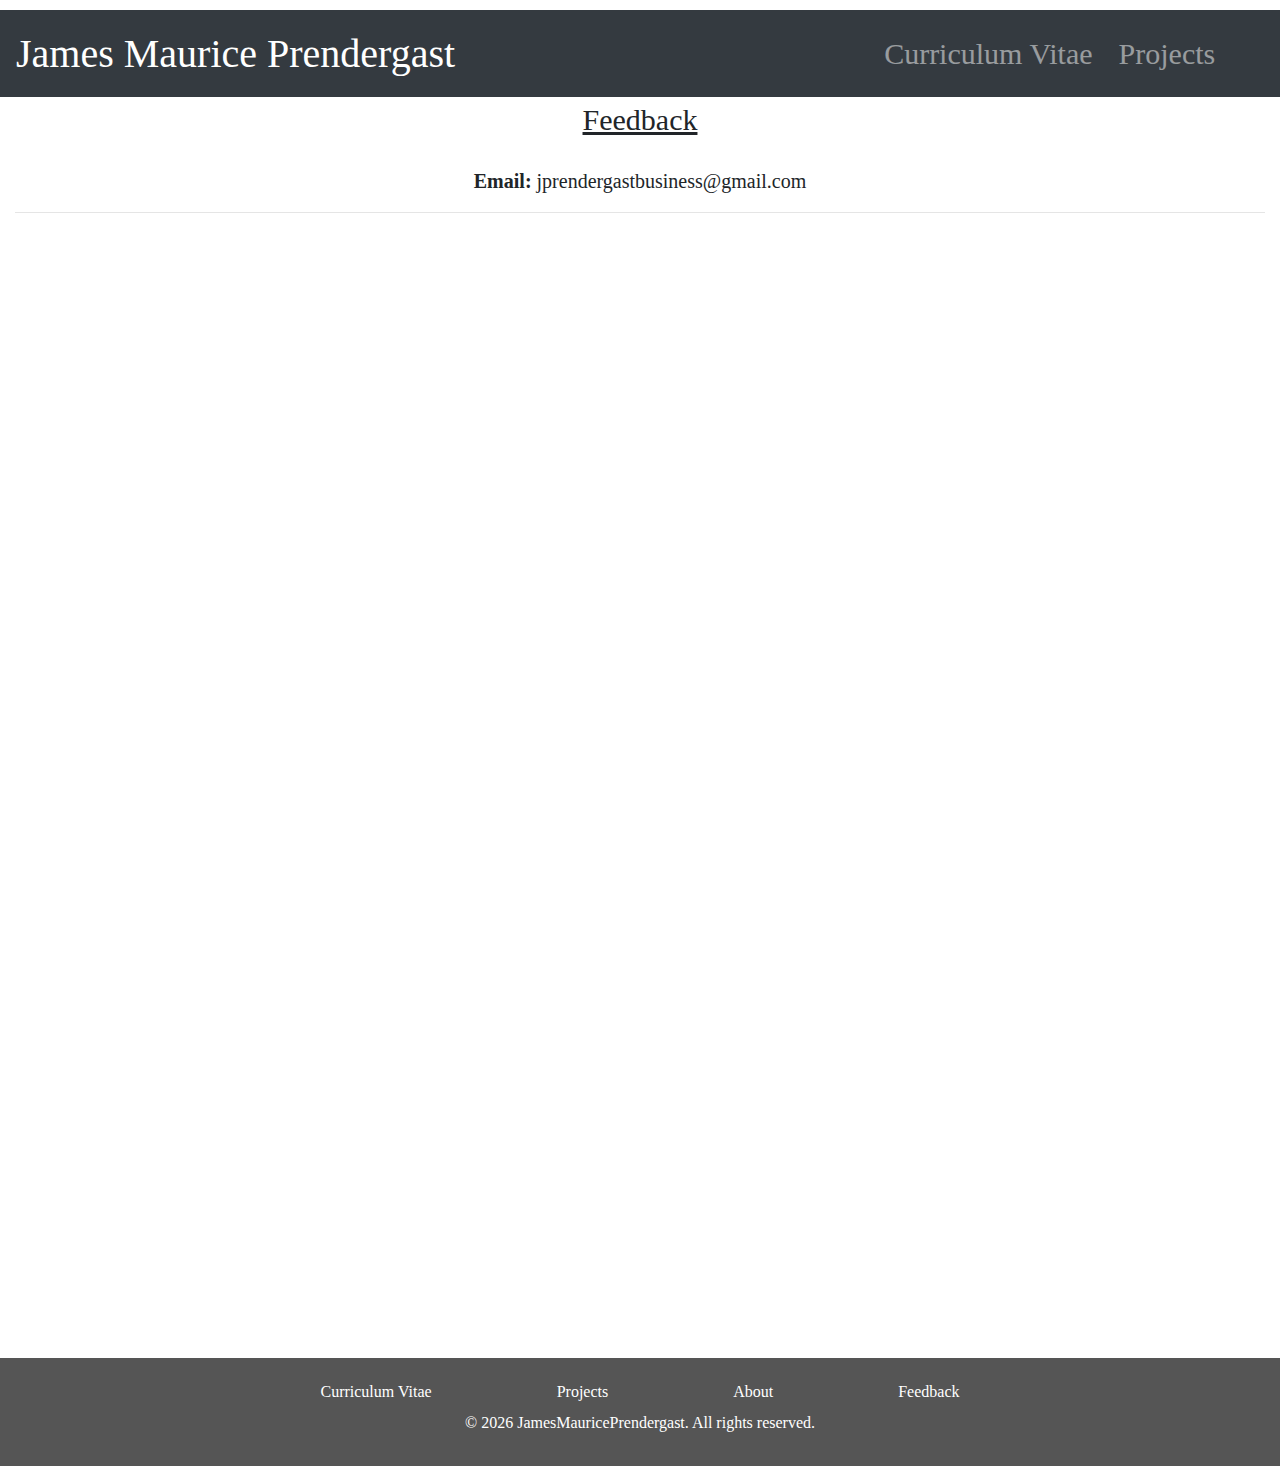
<file: feedback.html>
<!DOCTYPE html>
<html lang="en">
<head>

  <!--this is the title of the webpage-->
  <title> Curriculum Vitae</title>
  <link rel="icon" href="images/j4.png">
  <!--this is where the favicon is-->
    <link rel="stylesheet" type="text/css"  href="style.css">


    <meta name="theme-color" content="#ff0000">
    <!-- Windows Phone -->
    <meta name="msapplication-navbutton-color" content="#ff0000">
    <!-- iOS Safari -->
    <meta name="apple-mobile-web-app-status-bar-style" content="#ff0000">
<link rel="manifest" href="manifest.json">
<meta name="viewport" content="width=device-width, initial-scale=1"><meta charset="utf-8">
<link rel="stylesheet" href="https://maxcdn.bootstrapcdn.com/bootstrap/4.1.0/css/bootstrap.min.css">
<script src="https://ajax.googleapis.com/ajax/libs/jquery/3.3.1/jquery.min.js"></script>
<script src="https://maxcdn.bootstrapcdn.com/bootstrap/4.1.0/js/bootstrap.min.js"></script>



<style>
/* Remove the navbar's default margin-bottom and rounded borders */













</style>
</head>
<body>

<!--these will return you to the top of the page when you click the button in the html below-->
<a id="return"></a>
<a id="home"></a>
<div class="header">
  <!--<div id="title">
    <a href="index.html" id="name"> James Maurice Prendergast</a>
  </div>-->
</div>
<nav class="navbar navbar-expand-lg  bg-dark navbar-dark">
    <a class="navbar-brand" href="index" id="name">James Maurice Prendergast</a>
    <button class="navbar-toggler" type="button" data-toggle="collapse" data-target="#collapsibleNavbar">
      <span class="navbar-toggler-icon"></span>
    </button>
    <div class="collapse navbar-collapse" id="collapsibleNavbar">
      <ul class="navbar-nav">
        <li class="nav-item">
          <a class="nav-link" href="index" id="cv_c">Curriculum Vitae</a>
        </li>
        <li class="nav-item">
          <a class="nav-link" href="projects" id="p_c">Projects</a>
        </li>    
      </ul>
    </div>  
  </nav>

<!--this is id "headmenu that tells you where you are and give you a link towards my linkedin and my email-->
<div class="container-fluid text-center" id="info">

  <center><font id="cv"><u>Feedback</u></font></center>
  <br/>

  <p id="link2"> <b>   Email: </b> jprendergastbusiness@gmail.com </p>

  <hr>

</div>
<div class="container-fluid text-center">
  <div class="row content">
    <div class="col-sm-1 sidenav">

    </div>
    <div class="col-sm-9 text-left">



      <br></br>

      <iframe src="https://docs.google.com/forms/d/1Rgvgk32e5GTOGn5nHvlGEgpb0xxp50aIoVZwm5uSQcY/viewform?embedded=true" id="googleform"  frameborder="0" marginheight="0" marginwidth="0">Loading...</iframe>



    </div>




  <div class="col-sm-2 sidenav">

  </div>
</div>
</div>
  <br/>

  <!--this is the footer class that displays a copyright that the website belongs to me-->
  <footer class="container-fluid text-center">
    <div class="btn-group text-center" >

      <button type="button" class="btn btn-link"><a href="index" id="foot_bu_a">Curriculum Vitae</a></button>


      <button type="button"   class="btn btn-link"><a href="projects" id="foot_bu_b" >Projects</a></button>

      <button type="button"   class="btn btn-link"><a href="about" id="foot_bu_c" >About</a></button>

      <button type="button"   class="btn btn-link "><a href="feedback" id="foot_bu_d" >Feedback</a></button>



    </div>

    <p id="foot01"></p>
  </footer>

  <script src="script.js"></script>
  <!--PUT THIS WHEN YOU ARE DONE WITH THE PROJECT-->
  <!--<script>
  if('serviceWorker' in navigator) {
    navigator.serviceWorker
             .register('sw.js')
             .then(function() { console.log("Service Worker Registered"); });
  }-->

  </body>
  </html>
</file>
<file: style.css>
#headmenu {
  float: left;
  width:100%;
  font-size:80.5%;

  padding-bottom:5px;
  border-bottom-style: inset;
}

#cv{
font-size:30px;
}

#cvtd:hover {
background-color: #0099cc;
background: #0099cc;
border-radius:10px;
}

/* Remove the navbar's default margin-bottom and rounded borders */
.navbar {
  margin-bottom: 0;
  border-radius: 0;
}

.navbar-nav{

  margin-left:400px;
}

@media screen and (max-width: 1200px) {
  .navbar-nav{
    margin-left:0px;
  }  
}



#foot_bu_a, #foot_bu_b, #foot_bu_c, #foot_bu_d{
color: white;
padding-left: 50px;
padding-right: 50px;
padding-bottom: 10px;
}

@media screen and (max-width: 767px) {

  #foot_bu_a, #foot_bu_b, #foot_bu_c, #foot_bu_d{

  padding-left: 0px;
  padding-right: 0px;

  }
}


@media screen and (max-width: 400px) {

  #foot_bu_a, #foot_bu_b, #foot_bu_c, #foot_bu_d{

   font-size: 10px;

  }
}

/* Set gray background color and 100% height */
.sidenav {
  padding-top: 20px;


}



#col-sm-2{
  height: 1450px;
}


.col-sm-2{
  max-width: 100% !important;
}

body{
font-family: 'Roboto Slab', serif;
}

/* Set black background color, white text and some padding */
footer {
  background-color: #555;
  color: white;
  padding: 15px;

}

/* On small screens, set height to 'auto' for sidenav and grid */
@media screen and (max-width: 767px) {
  .sidenav {
    height: auto;
    display: none;
    padding: 15px;
  }
  .row.content {height:auto;}
}

/* this is a css style for the header class which include the id "animate" and "title" */
.header{
  height: 10px;
}



#name{
  font-size:40px;
}

@media screen and (max-width: 560px) {
  #name {
    font-size: 28px;

  }
}



@media screen and (max-width: 410px) {
  #name {
    font-size: 22px;

  }
}

@media screen and (max-width: 360px) {
  #name {
    font-size: 20px;

  }
}

#a_li, #b_li, #c_li, #d_li, #e_li, #Todo_li_p, #Fetch_li_p, #bootstrap_li_p, #REST_li_p{
  color:white;
}

#a_li_p, #b_li_p, #c_li_p, #d_li_p, #Todo_li_p, #Fetch_li_p, #bootstrap_li_p, #REST_li_p{
  color:white;
}

#googleform{
width:100%;
height:1050px;
}

.view{
  height: 55px;
}

.whiteLink:visited{
  color: white;
}

.whiteLink:link{
  color: white;
}

#footer_left{

  padding-left: 0px
}

a {
  text-decoration: none !important;
}
/*this is for all hyper links */
a:link {
text-decoration: none;
color:black;
}

/*this is for all hyper links that are visited*/
a:visited {
text-decoration: none;
color:black;
}




*{
    font-family: 'Roboto Slab', serif;
}

#link2{
font-size:20px;
text-align: center;
}

@media screen and (max-width: 450px) {
#link2, #cv{
font-size:14px;
text-align: center;
}

#cv_c{
  font-size: 20px;
}

#p_c{
  font-size: 20px;
}
}

.btn.btn-primary.btn-block{
  font-size: 20px;
  margin-bottom: 10px;
}

li{
  padding: 5px;
  font-size:30px;

}

/*


llnefnsffs

esfesfes
esfesf
*/

/*this is the css that changes colour with the github repository table link*/
#table3:hover {
background-color: #0099cc;
background: #0099cc;
}

@media screen and (max-width: 1232px) {
  #button1p,#button2p,#button3p,#button4p,#button5p,#button6p,#button7p, #button8p, #button9p {
font-size: 14px;
}
}

@media screen and (max-width: 950px) {
  #button1p,#button2p,#button3p,#button4p,#button5p,#button6p,#button7p, #button8p, #button9p {
font-size: 11px;
}
}


@media screen and (max-width: 900px) {
  #button1i,#button2i,#button3i,#button4i, #button5i{
font-size: 13px;
}
}


#video1, #video2, #video3, #video4, #video_fetch, #video_todo, #video_bootstrap, #video_REST{
width:450px;
height: 250px;
margin: 0 auto;
}

@media screen and (max-width: 990px) {
#video1, #video2, #video3, #video4, #video_fetch, #video_todo, #video_bootstrap, #video_REST{
  width: 80%;
  margin: 0 auto;
}
}

/* #myCarousel, #myCarousel2, #myCarousel3, #myCarousel4 {
 float:left;
  width:350px;
}
*/
/*this helps for smaller screen sizes*/
/*@media screen and (max-width: 630px) {
  #myCarousel, #myCarousel2, #myCarousel3, #myCarousel4  {
    width: 350px;
  }
} */
</file>
